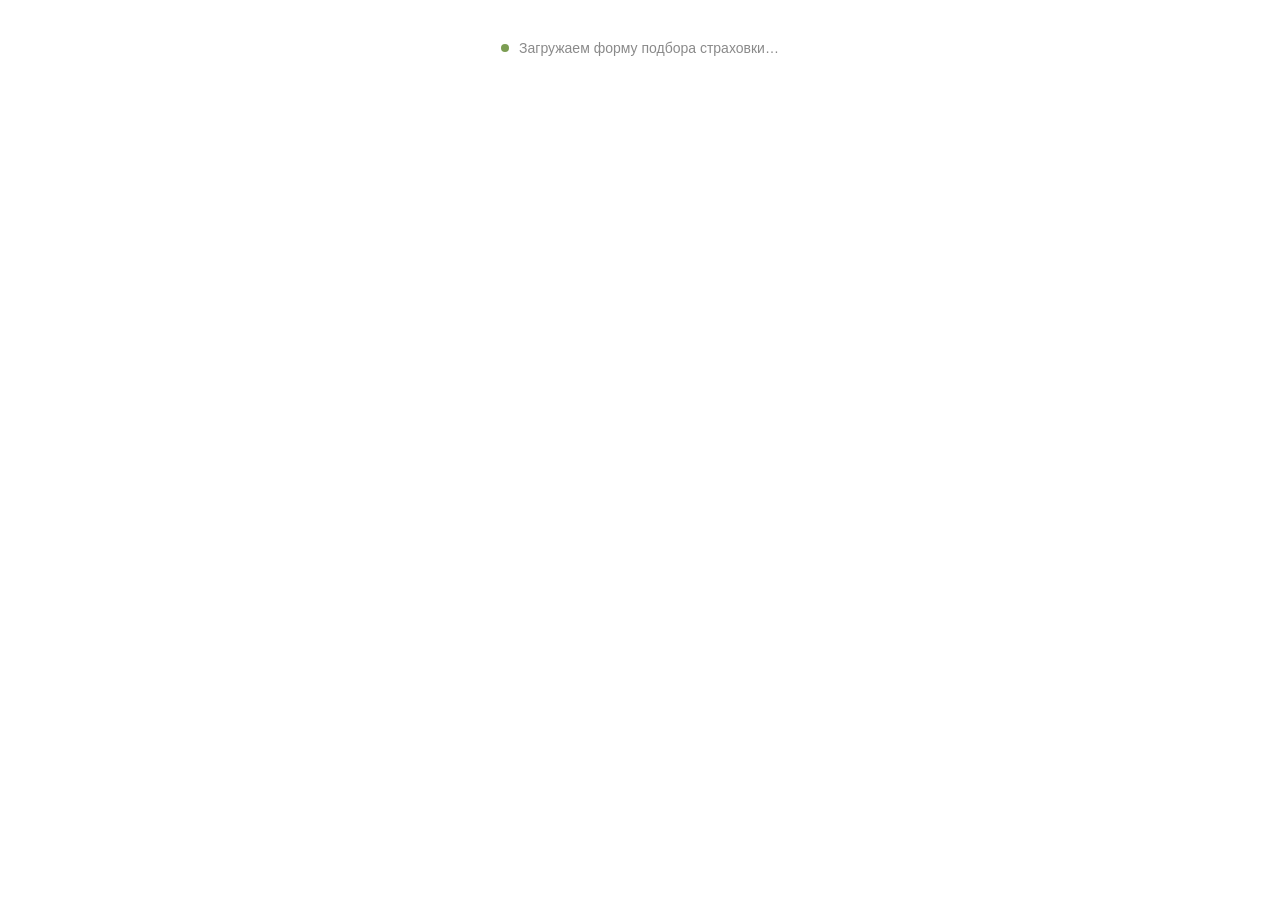
<file: public/insurance-widget.html>
<!DOCTYPE html>
<html lang="ru">
<head>
<meta charset="utf-8">
<meta name="viewport" content="width=device-width,initial-scale=1">
<title>Подбор страховки</title>
<base target="_blank">
<style>
  html, body {
    margin: 0;
    padding: 0;
    background: #ffffff;
    font-family: -apple-system, BlinkMacSystemFont, "Segoe UI", Roboto, sans-serif;
    color: #111;
  }
  *, *::before, *::after { box-sizing: border-box; }
  #loader {
    display: flex;
    align-items: center;
    justify-content: center;
    padding: 40px 20px;
    color: #8a8a8a;
    font-size: 14px;
  }
  #loader .dot {
    width: 8px;
    height: 8px;
    background: #7B9D52;
    border-radius: 50%;
    margin-right: 10px;
    animation: pulse 1s infinite;
  }
  @keyframes pulse {
    0%, 100% { opacity: 0.3; }
    50% { opacity: 1; }
  }
</style>
</head>
<body>
<div id="loader"><span class="dot"></span>Загружаем форму подбора страховки…</div>
<script async src="https://tpemd.com/content?trs=527526&shmarker=727110&destinations=shengen&color1=%237B9D52ff&color2=%237B9D52ff&powered_by=false&campaign_id=49&promo_id=4319" charset="utf-8"></script>
<script>
  setTimeout(function() {
    var loader = document.getElementById('loader');
    if (loader) loader.style.display = 'none';
  }, 2500);
</script>
</body>
</html>
</file>
